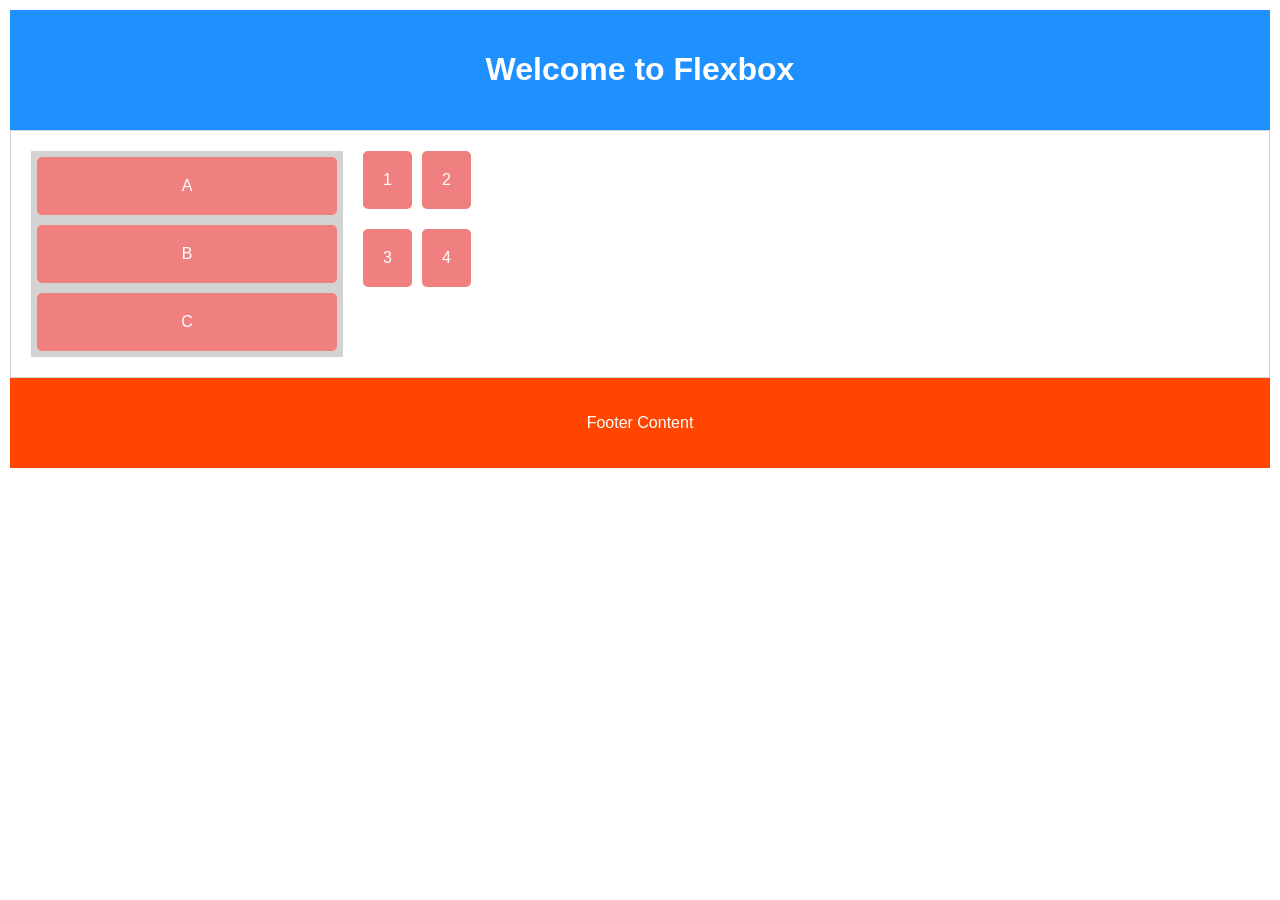
<file: 09_Assignment/index.html>
<!DOCTYPE html>
<html lang="en">
<head>
    <meta charset="UTF-8">
    <meta name="viewport" content="width=device-width, initial-scale=1.0">
    <title>Flexbox Challenge</title>
    <link rel="stylesheet" href="style.css">
</head>
<body>
    <header>
        <h1>Welcome to Flexbox</h1>
    </header>
    <main class="container">
        <section class="left-panel">
            <div class="box">A</div>
            <div class="box">B</div>
            <div class="box">C</div>
        </section>
        <section class="right-panel">
            <div class="top-bar">
                <div class="box">1</div>
                <div class="box">2</div>
            </div>
            <div class="main-content">
                <div class="box">3</div>
                <div class="box">4</div>
            </div>
        </section>
    </main>
    <footer>
        <p>Footer Content</p>
    </footer>
</body>
</html>
</file>
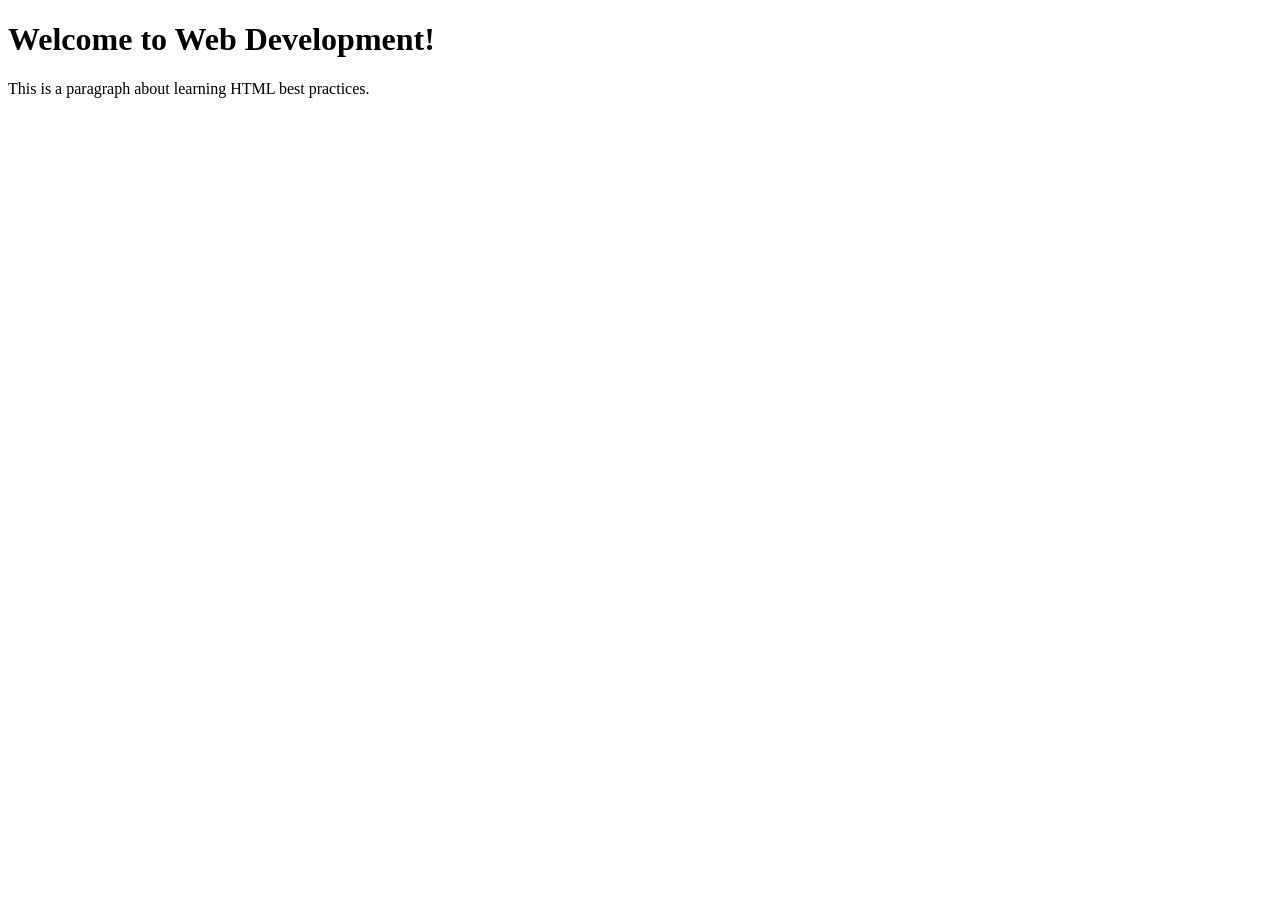
<file: 03_Assignment/Code Sample 1.html>
<!DOCTYPE html>
<html>
    <head>
        <title>Proper Indentation I</title>
    </head>
    <body>
        <h1>Welcome to Web Development!</h1>
        <p>This is a paragraph about learning HTML best practices.</p>
    </body>
</html>
</file>
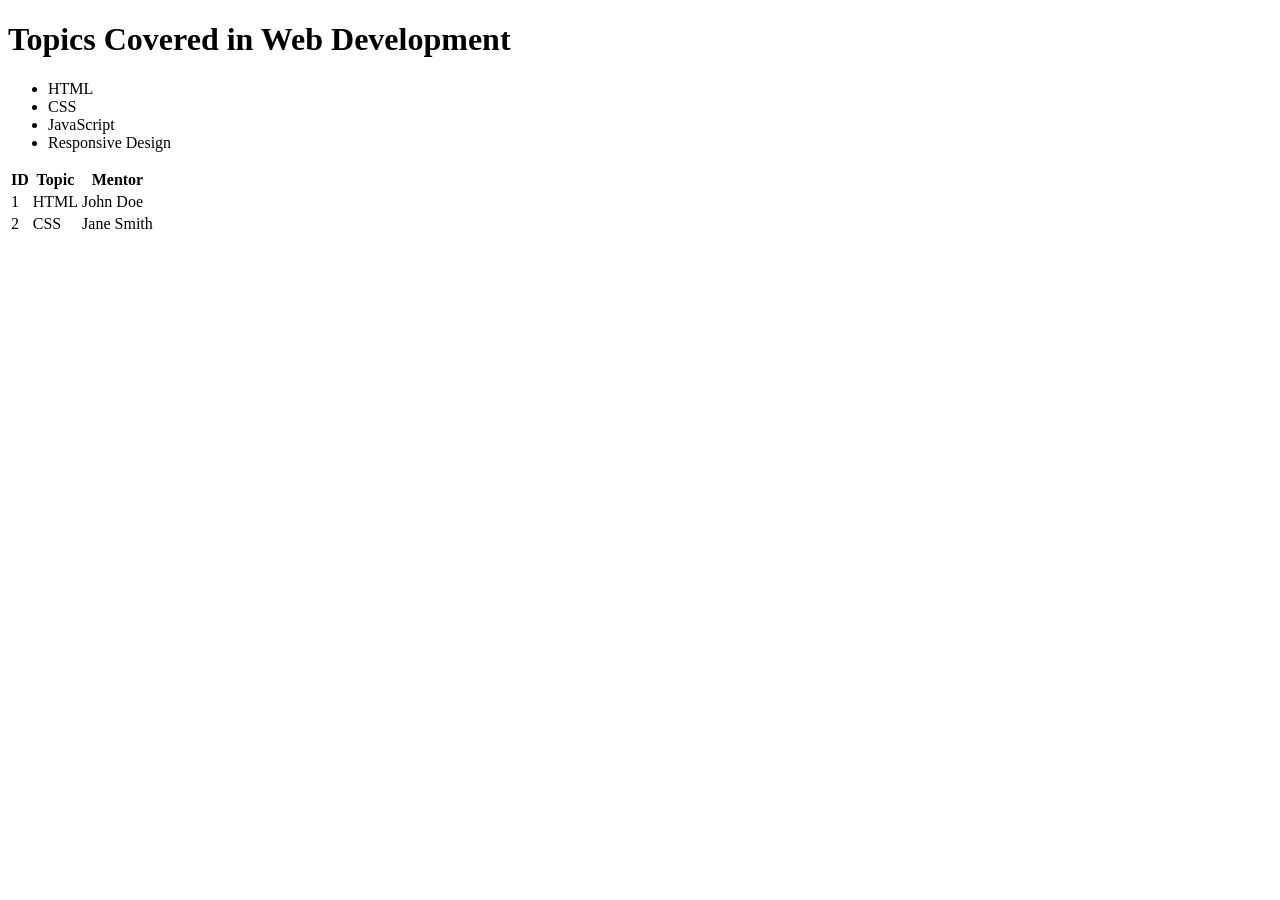
<file: 03_Assignment/Code Sample 2.html>
<!DOCTYPE html>
<html>
    <head>
        <title>Proper Indentation II</title>
    </head>
    <body>
        <h1>Topics Covered in Web Development</h1>
        <ul>
            <li>HTML</li>
            <li>CSS</li>
            <li>JavaScript</li>
            <li>Responsive Design</li>
        </ul>
        <table>
            <thead>
                <tr>
                    <th>ID</th>
                    <th>Topic</th>
                    <th>Mentor</th>
                </tr>
            </thead>
            <tbody>
                <tr>
                    <td>1</td>
                    <td>HTML</td>
                    <td>John Doe</td>
                </tr>
                <tr>
                    <td>2</td>
                    <td>CSS</td>
                    <td>Jane Smith</td>
                </tr>
            </tbody>
        </table>
    </body>
</html>
</file>
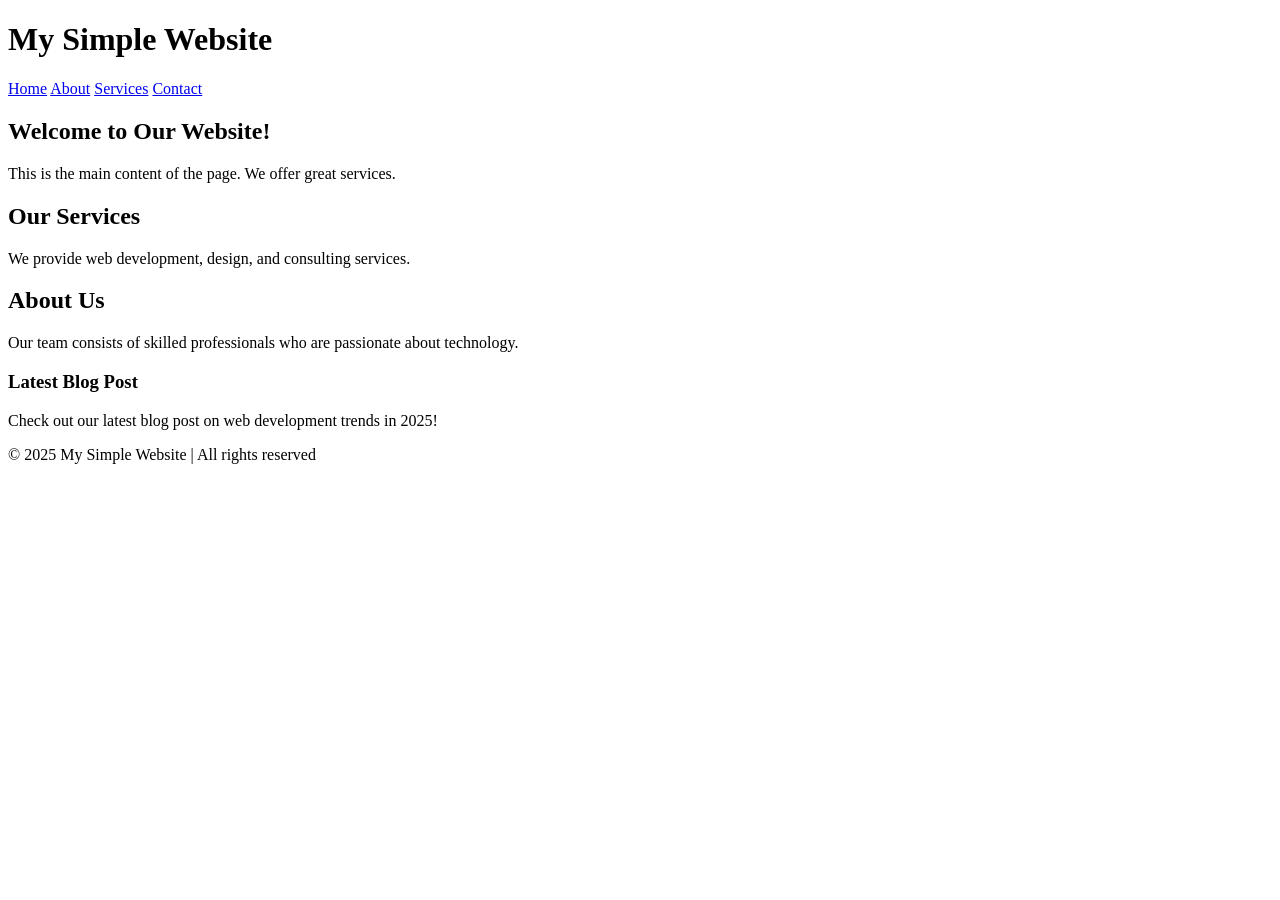
<file: 04_Assignment/semantic-webpage.html>
<!DOCTYPE html>
<html lang="en">
    <head>
        <title>Simple Website with Divs</title>
    </head>
    <body>
        <header>
            <h1>My Simple Website</h1>
            <nav>
                <a href="#">Home</a>
                <a href="#">About</a>
                <a href="#">Services</a>
                <a href="#">Contact</a>
            </nav>
        </header>

        <main>
            <section>
                <h2>Welcome to Our Website!</h2>
                <p>This is the main content of the page. We offer great services.</p>
            </section>

            <section>
                <h2>Our Services</h2>
                <p>We provide web development, design, and consulting services.</p>
            </section>

            <section>
                <h2>About Us</h2>
                <p>Our team consists of skilled professionals who are passionate about technology.</p>
            </section>
        </main>

        <article>
            <h3>Latest Blog Post</h3>
            <p>Check out our latest blog post on web development trends in 2025!</p>
        </article>

        <footer>
            <p>© 2025 My Simple Website | All rights reserved</p>
        </footer>
    </body>
</html>
</file>
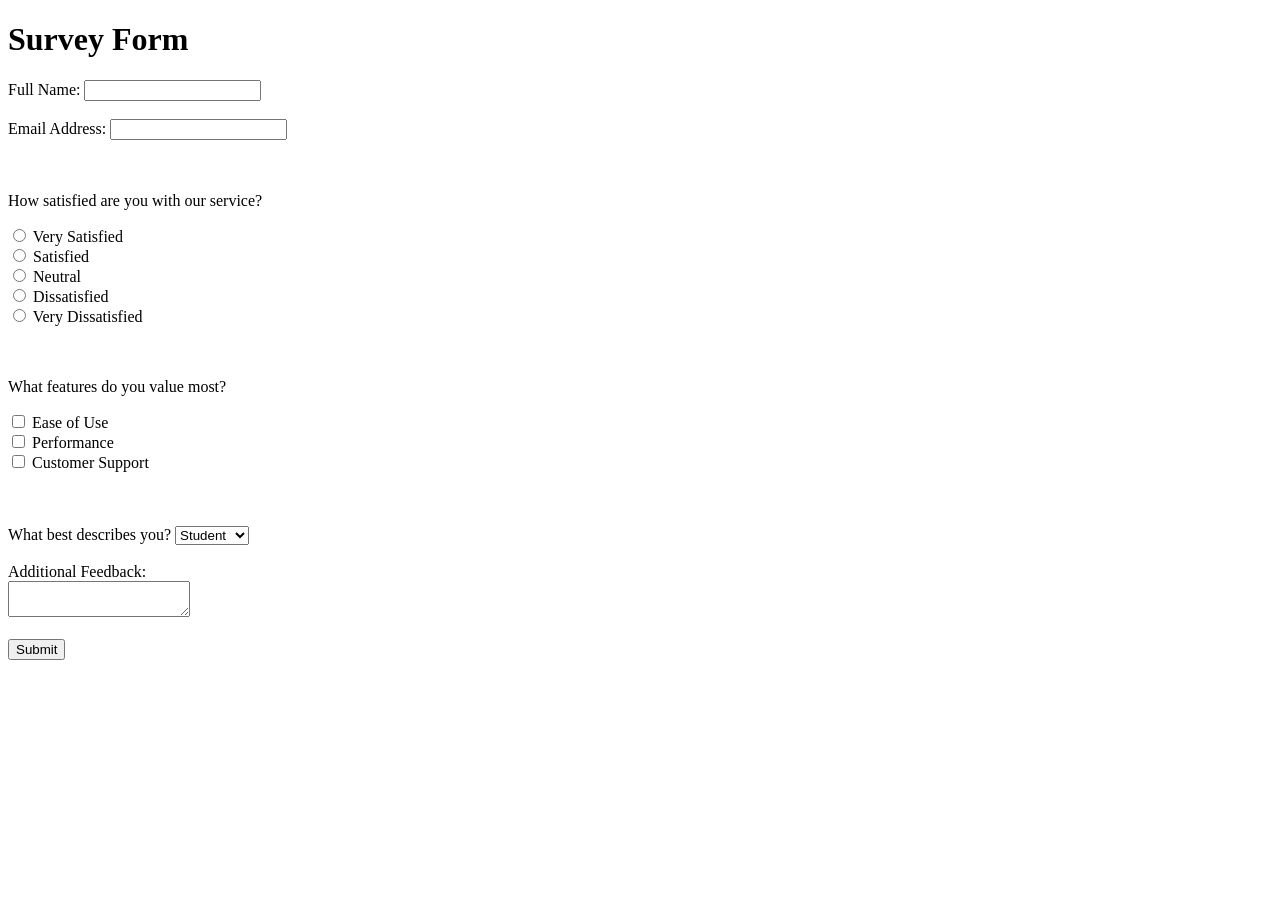
<file: 05_Assignmnet/survey_form.html>
<!DOCTYPE html>
<html lang="en">
<head>
    <meta charset="UTF-8">
    <meta name="viewport" content="width=device-width, initial-scale=1.0">
    <title>Survey Form</title>
</head>
<body>
    
    <header>
        <h1>Survey Form</h1>
    </header>

    <form action="/submit_form" method="POST">

        <div>
            <label for="name">Full Name:</label>
            <input type="text" id="name" name="name">
            <br>
            <br>
            <label for="email">Email Address:</label>
            <input type="email" id="email" name="email">
        </div>

        <div>
            <br>
            <br>
            <p>How satisfied are you with our service?</p>
            <div>
                <input type="radio" id="very_satisfied" name="satisfaction_level" value="Very Satisfied">
                <label for="very_satisfied">Very Satisfied</label>
                <br>
                <input type="radio" id="satisfied" name="satisfaction_level" value="satisfied">
                <label for="satisfied">Satisfied</label>
                <br>
                <input type="radio" id="neutral" name="satisfaction_level" value="neutral">
                <label for="neutral">Neutral</label>
                <br>
                <input type="radio" id="dissatisfied" name="satisfaction_level" value="dissatisfied">
                <label for="dissatisfied">Dissatisfied</label>
                <br>
                <input type="radio" id="very_dissatisfied" name="satisfaction_level" value="very_dissatisfied">
                <label for="very_dissatisfied">Very Dissatisfied</label>
            </div>
        </div>

        <div>
            <br>
            <br>
            <p>What features do you value most?</p>
            <div>
                <input type="checkbox" id="ease_of_use" name="Value" value="ease_of_use">
                <label for="ease_of_use">Ease of Use</label>
                <br>
                <input type="checkbox" id="performance" name="Value" value="performance">
                <label for="performance">Performance</label>
                <br>
                <input type="checkbox" id="customer_support" name="Value" value="customer_support">
                <label for="customer_support">Customer Support</label>
            </div>
        </div>

        <div>
            <br>
            <br>
            <br>
            <label for="profession">What best describes you?</label>
            <select id="profession" name="profession">
                <option value="student">Student</option>
                <option value="hobbyist">Hobbyist</option>
                <option value="other">Other</option>
            </select>
        </div>
        
        <div>
            <br>
            <label for="feedback">Additional Feedback:</label>
            <br>
            <textarea id="feedback" name="feedback"></textarea>
            <br>
            <br>
        </div>

        <input type="submit" value="Submit">
        
    </form>
</body>
</html>
</file>
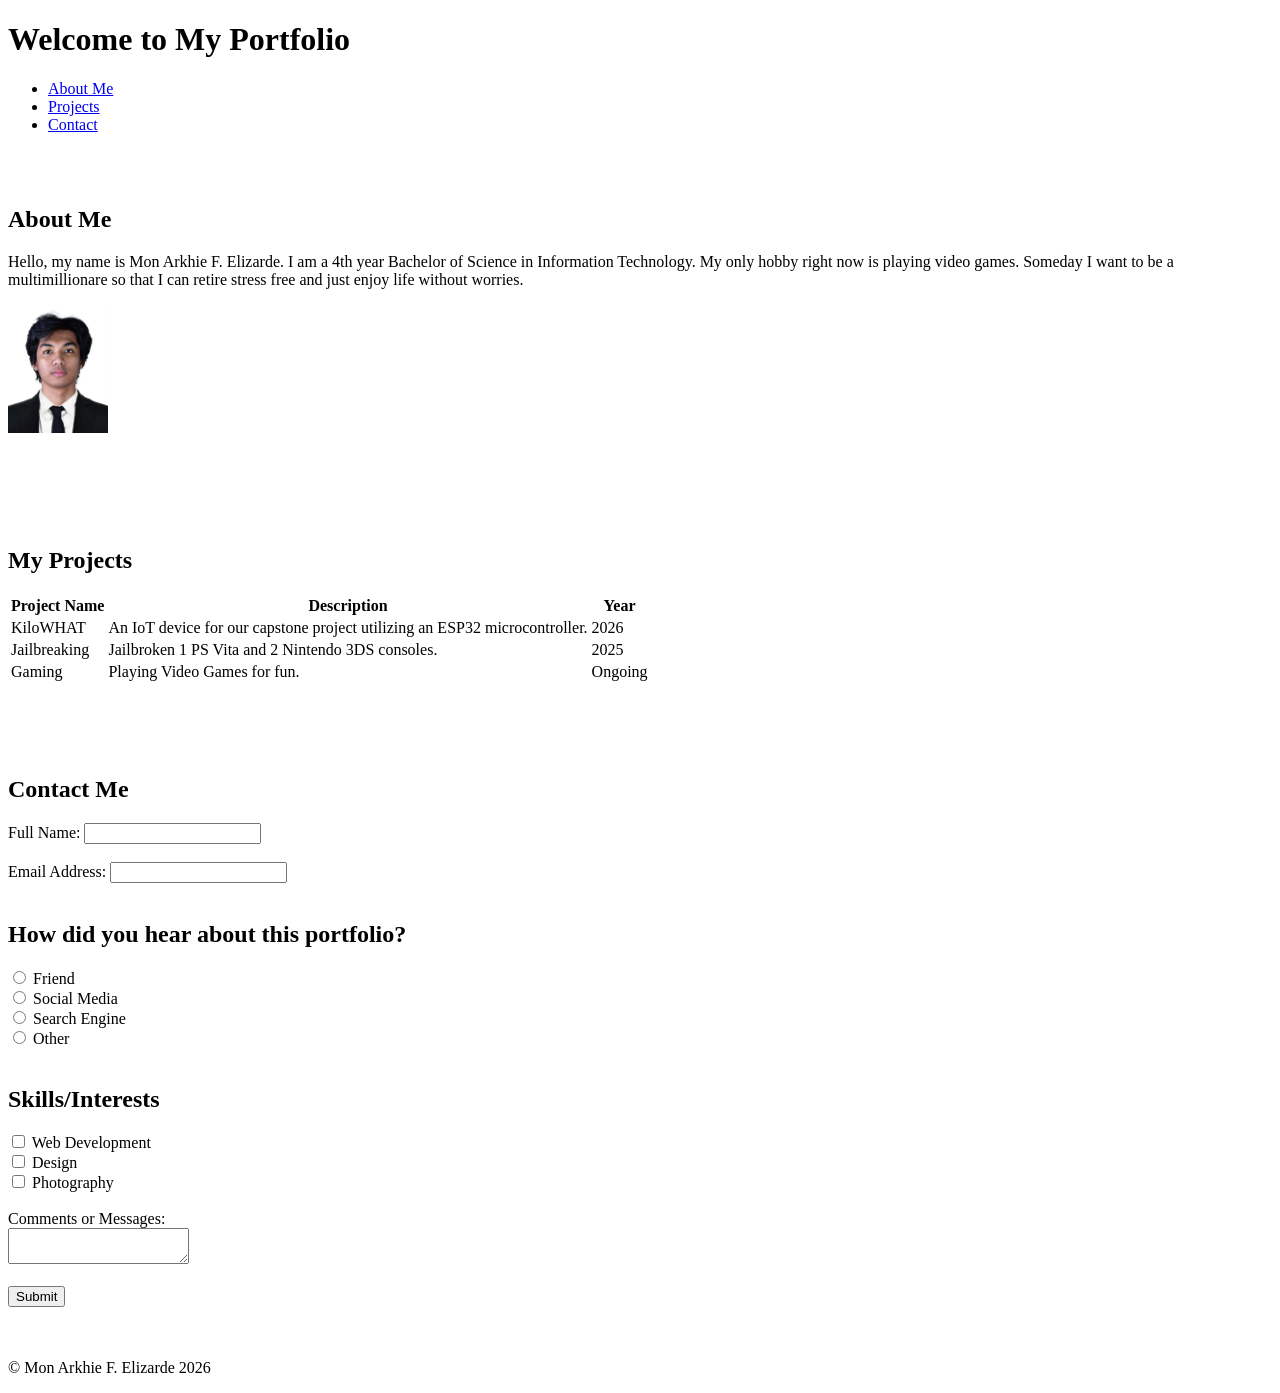
<file: 06_Assignment/portfolio.html>
<!DOCTYPE html>
<html lang="en">
<head>
    <meta charset="UTF-8">
    <meta name="viewport" content="width=device-width, initial-scale=1.0">
    <title>My Portfolio</title>
</head>
    
    
    <body>
        <header>
            <h1>Welcome to My Portfolio</h1>
        </header>
        <nav>
            <ul>
                <li><a href="#about-me">About Me</a></li>
                <li><a href="#projects">Projects</a></li>
                <li><a href="#contact">Contact</a></li>
            </ul>
        </nav>

        <main>
            <br>
            <br>
            <h2>About Me</h2>
            <p>Hello, my name is Mon Arkhie F. Elizarde. I am a 4th year Bachelor of Science in Information Technology. My only hobby right now is playing video games. Someday I want to be a multimillionare so that I can retire stress free and just enjoy life without worries.</p>
            <img src="images/profile.jpg" alt="A placeholder image for my portfolio" width="100">
            <br>
            <br>
            <br>
            <br>
            <br>
            <br>


            <h2>My Projects</h2>

            <table>
                <thead>
                    <tr>
                        <th>Project Name</th>
                        <th>Description</th>
                        <th>Year</th>
                    </tr>
                </thead>
                <tbody>
                    <tr>
                        <td>KiloWHAT</td>
                        <td>An IoT device for our capstone project utilizing an ESP32 microcontroller.</td>
                        <td>2026</td>
                    </tr>
                    <tr>
                        <td>Jailbreaking</td>
                        <td>Jailbroken 1 PS Vita and 2 Nintendo 3DS consoles.</td>
                        <td>2025</td>
                    </tr>
                    <tr>
                        <td>Gaming</td>
                        <td>Playing Video Games for fun.</td>
                        <td>Ongoing</td>
                    </tr>
                </tbody>
            </table>
            <br>
            <br>
            <br>
            <br>

            <form action="/submit_form" method="POST">

                <h2>Contact Me</h2>
                <label for="name">Full Name:</label>
                <input type="text" id="name" name="name">
                <br>
                <br>
                <label for="email">Email Address:</label>
                <input type="email" id="email" name="email">

                

                <br>
                <br>
                <h2>How did you hear about this portfolio?</h2>

                <input type="radio" id="friend" name="satisfaction_level" value="friend">
                <label for="friend">Friend</label>
                <br>
                <input type="radio" id="social_media" name="satisfaction_level" value="social_media">
                <label for="social_media">Social Media</label>
                <br>
                <input type="radio" id="search_engine" name="satisfaction_level" value="search_engine">
                <label for="search_engine">Search Engine</label>
                <br>
                <input type="radio" id="other" name="satisfaction_level" value="other">
                <label for="other">Other</label>


                <br>
                <br>
                <h2>Skills/Interests</h2>
                <input type="checkbox" id="web_development" name="Value" value="web_development">
                <label for="web_development">Web Development</label>
                <br>
                <input type="checkbox" id="design" name="Value" value="design">
                <label for="design">Design</label>
                <br>
                <input type="checkbox" id="photography" name="Value" value="photography">
                <label for="photography">Photography</label>
                

                <br>
                <br>
                <label for="feedback">Comments or Messages:</label>
                <br>
                <textarea id="feedback" name="feedback"></textarea>
                <br>
                <br>
                
                <input type="submit" value="Submit">
            </form>
        </main>
        <footer>
            <br>
            <br>
            <p>© Mon Arkhie F. Elizarde 2026</p>
        </footer>
    </body>

</html>
</file>
<file: 09_Assignment/style.css>
body {
  font-family: Arial, sans-serif;
  margin: 0;
  color: white;
  padding: 10px;
}
header {
  background-color: dodgerblue;
  text-align: center;
  padding: 20px;
}

.container {
  display: flex;
  gap: 20px;
  padding: 20px;
  border: 1px solid #d3d3d3;
}

.left-panel {
  display: flex;
  flex-direction: column;
  gap: 10px;
  background-color:#d3d3d3;
  padding: 6px;
  width: 300px;
}

.box{
    border-radius: 5px;;
}

.right-panel {
  display: flex;
  flex-direction: column;
  gap: 20px;
}

.top-bar, .main-content {
  display: flex;
  gap: 10px;
}

.box {
  background-color: lightcoral;
  padding: 20px;
  text-align: center;
}

footer{
    text-align: center;
    background-color: #ff4500;
    padding: 20px;
}
</file>
